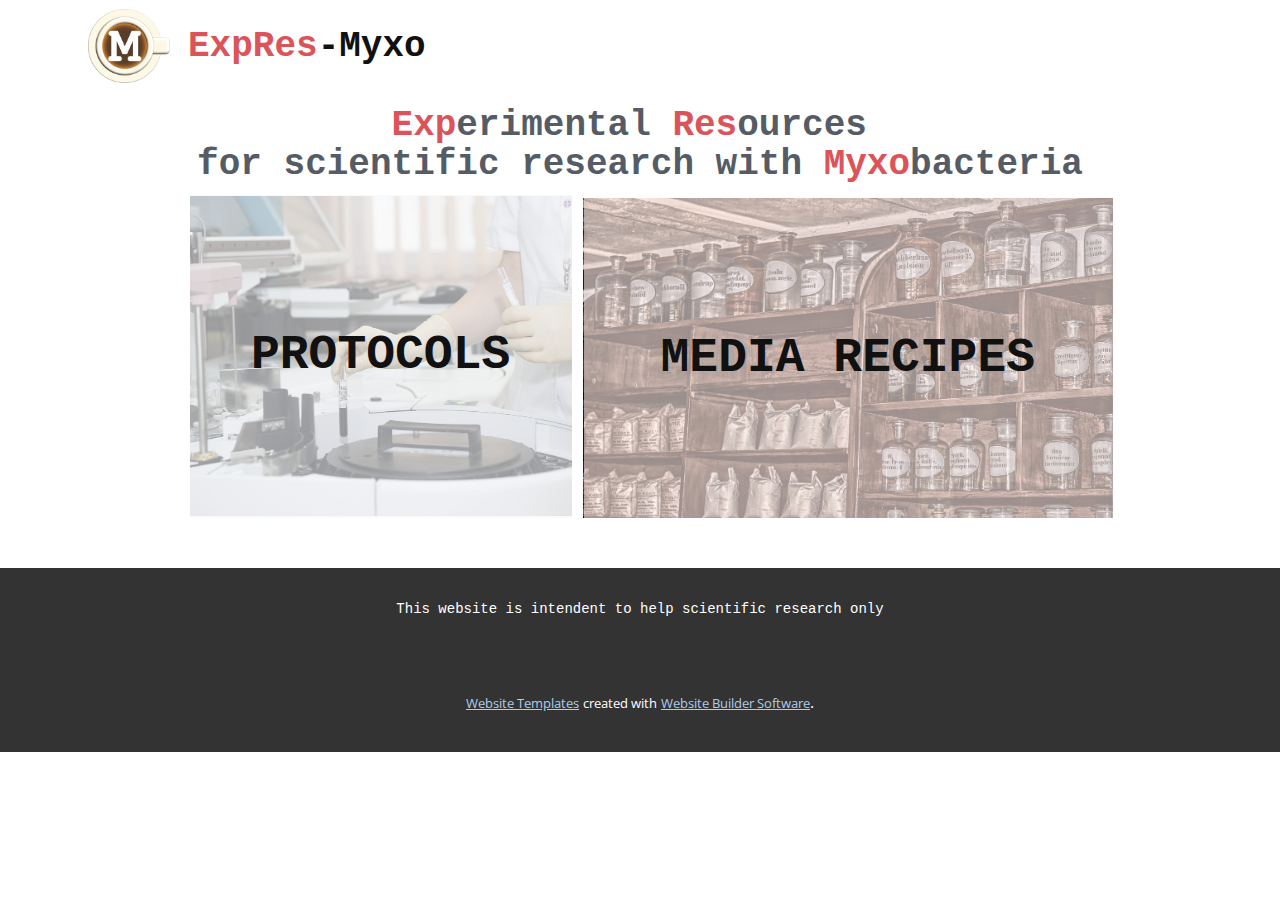
<file: index.html>
<!DOCTYPE html>
<html style="font-size: 16px;" lang="en"><head>
    <meta name="viewport" content="width=device-width, initial-scale=1.0">
    <meta charset="utf-8">
    <meta name="keywords" content="Experimental Resources&nbsp;for scientific resarch using Myxobacteria">
    <meta name="description" content="">
    <title>ExpRes-Myxo</title>
    <link rel="stylesheet" href="nicepage.css" media="screen">
<link rel="stylesheet" href="index.css" media="screen">
    <script class="u-script" type="text/javascript" src="jquery.js" defer=""></script>
    <script class="u-script" type="text/javascript" src="nicepage.js" defer=""></script>
    <meta name="generator" content="Nicepage 5.20.7, nicepage.com">
    <link id="u-theme-google-font" rel="stylesheet" href="https://fonts.googleapis.com/css?family=Roboto:100,100i,300,300i,400,400i,500,500i,700,700i,900,900i|Open+Sans:300,300i,400,400i,500,500i,600,600i,700,700i,800,800i">
    
    
    
    <script type="application/ld+json">{
		"@context": "http://schema.org",
		"@type": "Organization",
		"name": "",
		"logo": "images/ExpResMyxo.png"
}</script>
    <meta name="theme-color" content="#478ac9">
    <meta property="og:title" content="index">
    <meta property="og:type" content="website">
  <meta data-intl-tel-input-cdn-path="intlTelInput/"></head>
  <body data-path-to-root="./" data-include-products="false" class="u-body u-xl-mode" data-lang="en"><header class="u-clearfix u-header u-white u-header" id="sec-4fc1"><div class="u-clearfix u-sheet u-valign-middle u-sheet-1">
        <a href="/index.html" class="u-image u-logo u-image-1" data-image-width="959" data-image-height="860">
          <img src="images/ExpResMyxo.png" class="u-logo-image u-logo-image-1">
        </a>
        <p class="u-custom-font u-font-courier-new u-text u-text-default u-text-1">
          <span class="u-text-palette-2-base">ExpRes</span>-Myxo
        </p>
      </div></header>
    <section class="u-clearfix u-section-1" id="sec-6c89">
      <div class="u-clearfix u-sheet u-sheet-1">
        <h2 class="u-align-center u-custom-font u-font-courier-new u-text u-text-palette-5-dark-2 u-text-1">
          <span class="u-text-palette-2-base">Exp</span>erimental <span class="u-text-palette-2-base">Res</span>ources&nbsp;<br>for scientific research with <span class="u-text-palette-2-base">Myxo</span>bacteria
        </h2>
        <img class="u-image u-image-default u-image-1" src="images/487c9f222fcff22bc31f211dcff63ddc186c6d96ddd210343913af457a1705f3e0d4a1ee15e37bc3286f4d12b7b711856b79ece05dbc772929c9be_1280.jpg" alt="" data-image-width="1280" data-image-height="853">
        <a href="/Protocols.html" class="u-border-none u-btn u-button-style u-custom-color-2 u-custom-font u-font-courier-new u-hover-custom-color-4 u-text-body-color u-text-hover-palette-2-base u-btn-1">Protocols</a>
        <img class="u-image u-image-default u-image-2" src="images/1ec5c506309a88512418c4f719436d4829d897674e7f5f01755eeb6851a2804093ace9b1cf3ed8d22325e1f7d899667534d584083636f7c763b252_1280.jpg" alt="" data-image-width="1280" data-image-height="773">
        <a href="/Media.html" class="u-border-none u-btn u-button-style u-custom-color-1 u-custom-font u-font-courier-new u-hover-custom-color-3 u-text-body-color u-text-hover-palette-3-base u-btn-2">MEDIA RECIPES</a>
      </div>
    </section>
    
    
    
    <footer class="u-align-center u-clearfix u-footer u-grey-80 u-footer" id="sec-1a85"><div class="u-clearfix u-sheet u-valign-middle u-sheet-1">
        <p class="u-custom-font u-font-courier-new u-small-text u-text u-text-variant u-text-1">This website is intendent to help scientific research only</p>
      </div></footer>
    <section class="u-backlink u-clearfix u-grey-80">
      <a class="u-link" href="https://nicepage.com/website-templates" target="_blank">
        <span>Website Templates</span>
      </a>
      <p class="u-text">
        <span>created with</span>
      </p>
      <a class="u-link" href="" target="_blank">
        <span>Website Builder Software</span>
      </a>. 
    </section>
  
</body></html>
</file>
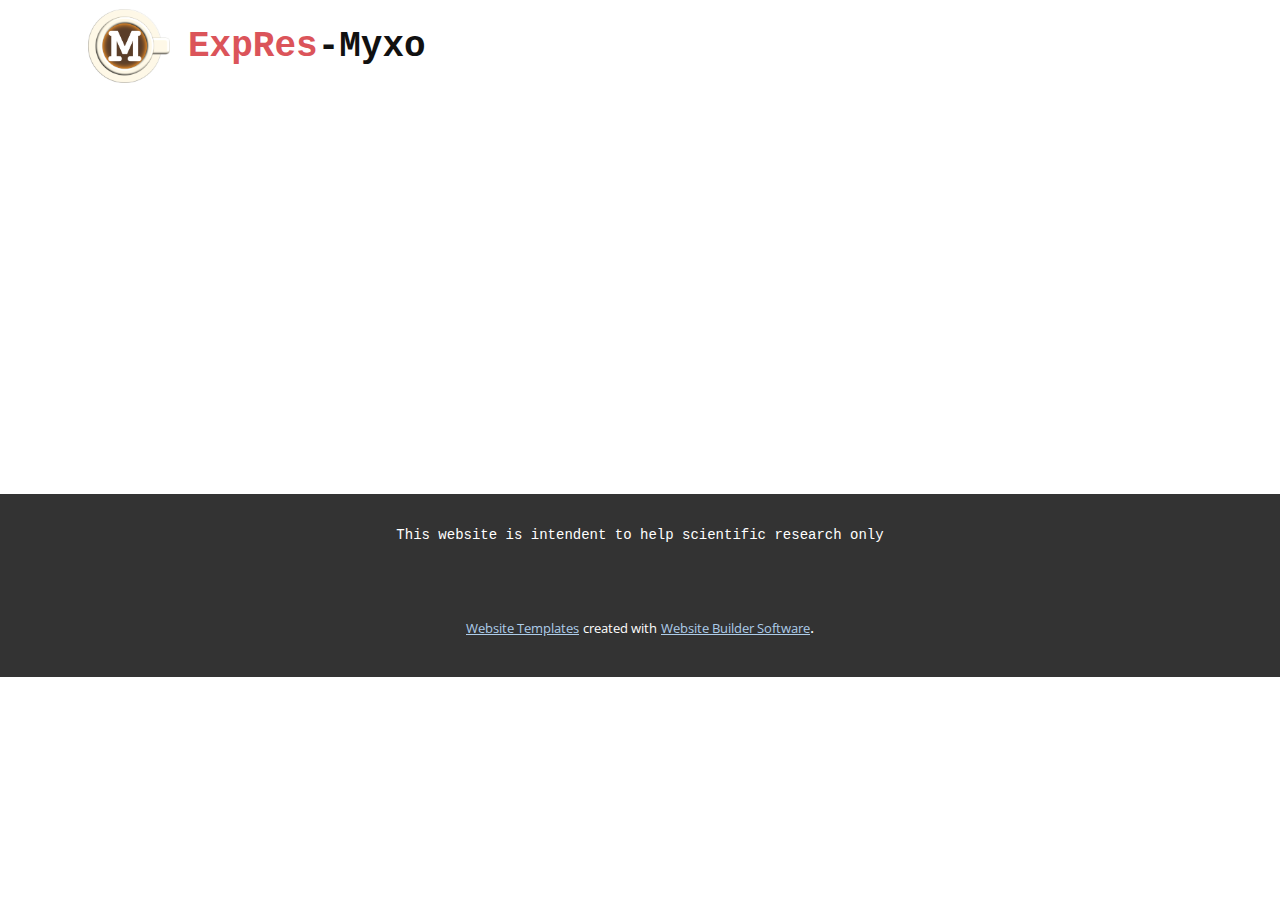
<file: About.html>
<!DOCTYPE html>
<html style="font-size: 16px;" lang="en"><head>
    <meta name="viewport" content="width=device-width, initial-scale=1.0">
    <meta charset="utf-8">
    <meta name="keywords" content="">
    <meta name="description" content="">
    <title>About</title>
    <link rel="stylesheet" href="nicepage.css" media="screen">
<link rel="stylesheet" href="About.css" media="screen">
    <script class="u-script" type="text/javascript" src="jquery.js" defer=""></script>
    <script class="u-script" type="text/javascript" src="nicepage.js" defer=""></script>
    <meta name="generator" content="Nicepage 5.20.7, nicepage.com">
    <link id="u-theme-google-font" rel="stylesheet" href="https://fonts.googleapis.com/css?family=Roboto:100,100i,300,300i,400,400i,500,500i,700,700i,900,900i|Open+Sans:300,300i,400,400i,500,500i,600,600i,700,700i,800,800i">
    
    
    
    <script type="application/ld+json">{
		"@context": "http://schema.org",
		"@type": "Organization",
		"name": "",
		"logo": "images/ExpResMyxo.png"
}</script>
    <meta name="theme-color" content="#478ac9">
    <meta property="og:title" content="About">
    <meta property="og:type" content="website">
  <meta data-intl-tel-input-cdn-path="intlTelInput/"></head>
  <body data-path-to-root="./" data-include-products="false" class="u-body u-xl-mode" data-lang="en"><header class="u-clearfix u-header u-white u-header" id="sec-4fc1"><div class="u-clearfix u-sheet u-valign-middle u-sheet-1">
        <a href="https://nicepage.com/c/tiles-html-templates" class="u-image u-logo u-image-1" data-image-width="959" data-image-height="860">
          <img src="images/ExpResMyxo.png" class="u-logo-image u-logo-image-1">
        </a>
        <p class="u-custom-font u-font-courier-new u-text u-text-default u-text-1">
          <span class="u-text-palette-2-base">ExpRes</span>-Myxo
        </p>
      </div></header>
    <section class="u-clearfix u-section-1" id="sec-75cc">
      <div class="u-clearfix u-sheet u-sheet-1"></div>
    </section>
    
    
    
    <footer class="u-align-center u-clearfix u-footer u-grey-80 u-footer" id="sec-1a85"><div class="u-clearfix u-sheet u-valign-middle u-sheet-1">
        <p class="u-custom-font u-font-courier-new u-small-text u-text u-text-variant u-text-1">This website is intendent to help scientific research only</p>
      </div></footer>
    <section class="u-backlink u-clearfix u-grey-80">
      <a class="u-link" href="https://nicepage.com/website-templates" target="_blank">
        <span>Website Templates</span>
      </a>
      <p class="u-text">
        <span>created with</span>
      </p>
      <a class="u-link" href="" target="_blank">
        <span>Website Builder Software</span>
      </a>. 
    </section>
  
</body></html>
</file>
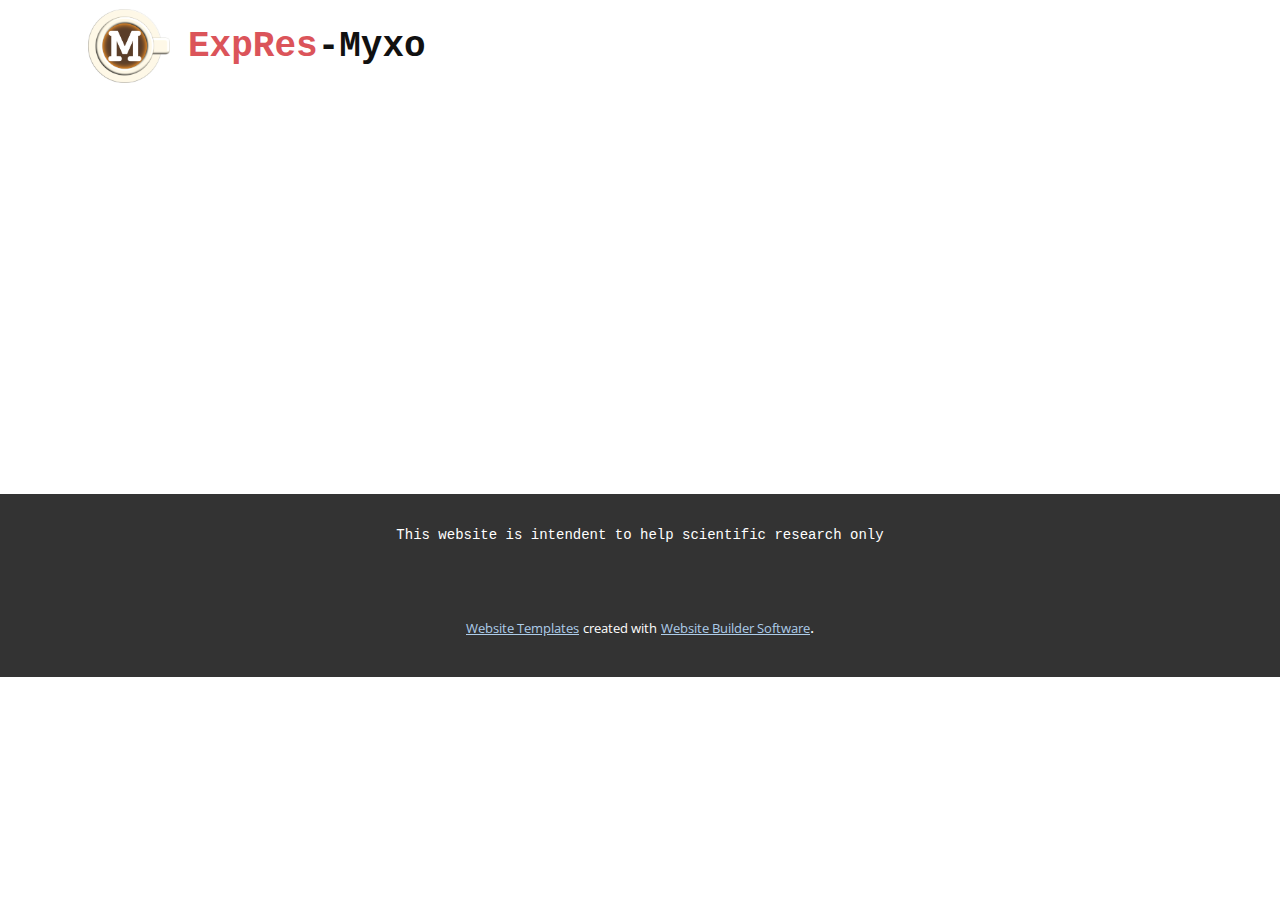
<file: Contact.html>
<!DOCTYPE html>
<html style="font-size: 16px;" lang="en"><head>
    <meta name="viewport" content="width=device-width, initial-scale=1.0">
    <meta charset="utf-8">
    <meta name="keywords" content="">
    <meta name="description" content="">
    <title>Contact</title>
    <link rel="stylesheet" href="nicepage.css" media="screen">
<link rel="stylesheet" href="Contact.css" media="screen">
    <script class="u-script" type="text/javascript" src="jquery.js" defer=""></script>
    <script class="u-script" type="text/javascript" src="nicepage.js" defer=""></script>
    <meta name="generator" content="Nicepage 5.20.7, nicepage.com">
    <link id="u-theme-google-font" rel="stylesheet" href="https://fonts.googleapis.com/css?family=Roboto:100,100i,300,300i,400,400i,500,500i,700,700i,900,900i|Open+Sans:300,300i,400,400i,500,500i,600,600i,700,700i,800,800i">
    
    
    
    <script type="application/ld+json">{
		"@context": "http://schema.org",
		"@type": "Organization",
		"name": "",
		"logo": "images/ExpResMyxo.png"
}</script>
    <meta name="theme-color" content="#478ac9">
    <meta property="og:title" content="Contact">
    <meta property="og:type" content="website">
  <meta data-intl-tel-input-cdn-path="intlTelInput/"></head>
  <body data-path-to-root="./" data-include-products="false" class="u-body u-xl-mode" data-lang="en"><header class="u-clearfix u-header u-white u-header" id="sec-4fc1"><div class="u-clearfix u-sheet u-valign-middle u-sheet-1">
        <a href="https://nicepage.com/c/tiles-html-templates" class="u-image u-logo u-image-1" data-image-width="959" data-image-height="860">
          <img src="images/ExpResMyxo.png" class="u-logo-image u-logo-image-1">
        </a>
        <p class="u-custom-font u-font-courier-new u-text u-text-default u-text-1">
          <span class="u-text-palette-2-base">ExpRes</span>-Myxo
        </p>
      </div></header>
    <section class="u-clearfix u-section-1" id="sec-2d65">
      <div class="u-clearfix u-sheet u-sheet-1"></div>
    </section>
    
    
    
    <footer class="u-align-center u-clearfix u-footer u-grey-80 u-footer" id="sec-1a85"><div class="u-clearfix u-sheet u-valign-middle u-sheet-1">
        <p class="u-custom-font u-font-courier-new u-small-text u-text u-text-variant u-text-1">This website is intendent to help scientific research only</p>
      </div></footer>
    <section class="u-backlink u-clearfix u-grey-80">
      <a class="u-link" href="https://nicepage.com/website-templates" target="_blank">
        <span>Website Templates</span>
      </a>
      <p class="u-text">
        <span>created with</span>
      </p>
      <a class="u-link" href="" target="_blank">
        <span>Website Builder Software</span>
      </a>. 
    </section>
  
</body></html>
</file>
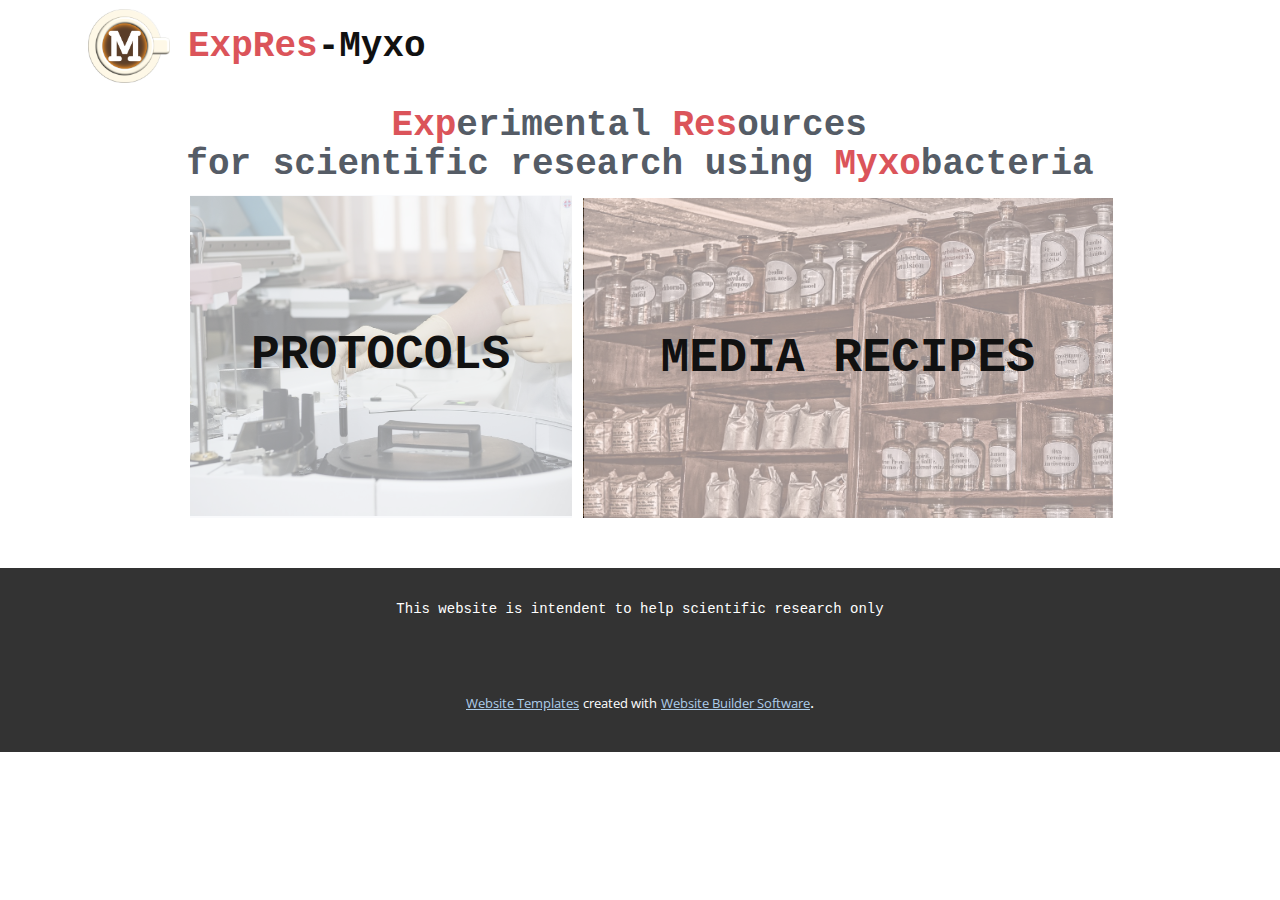
<file: Home.html>
<!DOCTYPE html>
<html style="font-size: 16px;" lang="en"><head>
    <meta name="viewport" content="width=device-width, initial-scale=1.0">
    <meta charset="utf-8">
    <meta name="keywords" content="Experimental Resources&nbsp;for scientific resarch using Myxobacteria">
    <meta name="description" content="">
    <title>ExpRes-Myxo</title>
    <link rel="stylesheet" href="nicepage.css" media="screen">
<link rel="stylesheet" href="Home.css" media="screen">
    <script class="u-script" type="text/javascript" src="jquery.js" defer=""></script>
    <script class="u-script" type="text/javascript" src="nicepage.js" defer=""></script>
    <meta name="generator" content="Nicepage 5.20.7, nicepage.com">
    <link id="u-theme-google-font" rel="stylesheet" href="https://fonts.googleapis.com/css?family=Roboto:100,100i,300,300i,400,400i,500,500i,700,700i,900,900i|Open+Sans:300,300i,400,400i,500,500i,600,600i,700,700i,800,800i">
    
    
    
    <script type="application/ld+json">{
		"@context": "http://schema.org",
		"@type": "Organization",
		"name": "",
		"logo": "images/ExpResMyxo.png"
}</script>
    <meta name="theme-color" content="#478ac9">
    <meta property="og:title" content="Home">
    <meta property="og:type" content="website">
  <meta data-intl-tel-input-cdn-path="intlTelInput/"></head>
  <body data-path-to-root="./" data-include-products="false" class="u-body u-xl-mode" data-lang="en"><header class="u-clearfix u-header u-white u-header" id="sec-4fc1"><div class="u-clearfix u-sheet u-valign-middle u-sheet-1">
        <a href="/Home.html" class="u-image u-logo u-image-1" data-image-width="959" data-image-height="860">
          <img src="images/ExpResMyxo.png" class="u-logo-image u-logo-image-1">
        </a>
        <p class="u-custom-font u-font-courier-new u-text u-text-default u-text-1">
          <span class="u-text-palette-2-base">ExpRes</span>-Myxo
        </p>
      </div></header>
    <section class="u-clearfix u-section-1" id="sec-6c89">
      <div class="u-clearfix u-sheet u-sheet-1">
        <h2 class="u-align-center u-custom-font u-font-courier-new u-text u-text-palette-5-dark-2 u-text-1">
          <span class="u-text-palette-2-base">Exp</span>erimental <span class="u-text-palette-2-base">Res</span>ources&nbsp;<br>for scientific research using <span class="u-text-palette-2-base">Myxo</span>bacteria
        </h2>
        <img class="u-image u-image-default u-image-1" src="images/487c9f222fcff22bc31f211dcff63ddc186c6d96ddd210343913af457a1705f3e0d4a1ee15e37bc3286f4d12b7b711856b79ece05dbc772929c9be_1280.jpg" alt="" data-image-width="1280" data-image-height="853">
        <a href="/Protocols.html" class="u-border-none u-btn u-button-style u-custom-color-2 u-custom-font u-font-courier-new u-hover-custom-color-4 u-text-body-color u-text-hover-palette-2-base u-btn-1">Protocols</a>
        <img class="u-image u-image-default u-image-2" src="images/1ec5c506309a88512418c4f719436d4829d897674e7f5f01755eeb6851a2804093ace9b1cf3ed8d22325e1f7d899667534d584083636f7c763b252_1280.jpg" alt="" data-image-width="1280" data-image-height="773">
        <a href="/Media.html" class="u-border-none u-btn u-button-style u-custom-color-1 u-custom-font u-font-courier-new u-hover-custom-color-3 u-text-body-color u-text-hover-palette-3-base u-btn-2">MEDIA RECIPES</a>
      </div>
    </section>
    
    
    
    <footer class="u-align-center u-clearfix u-footer u-grey-80 u-footer" id="sec-1a85"><div class="u-clearfix u-sheet u-valign-middle u-sheet-1">
        <p class="u-custom-font u-font-courier-new u-small-text u-text u-text-variant u-text-1">This website is intendent to help scientific research only</p>
      </div></footer>
    <section class="u-backlink u-clearfix u-grey-80">
      <a class="u-link" href="https://nicepage.com/website-templates" target="_blank">
        <span>Website Templates</span>
      </a>
      <p class="u-text">
        <span>created with</span>
      </p>
      <a class="u-link" href="" target="_blank">
        <span>Website Builder Software</span>
      </a>. 
    </section>
  
</body></html>
</file>
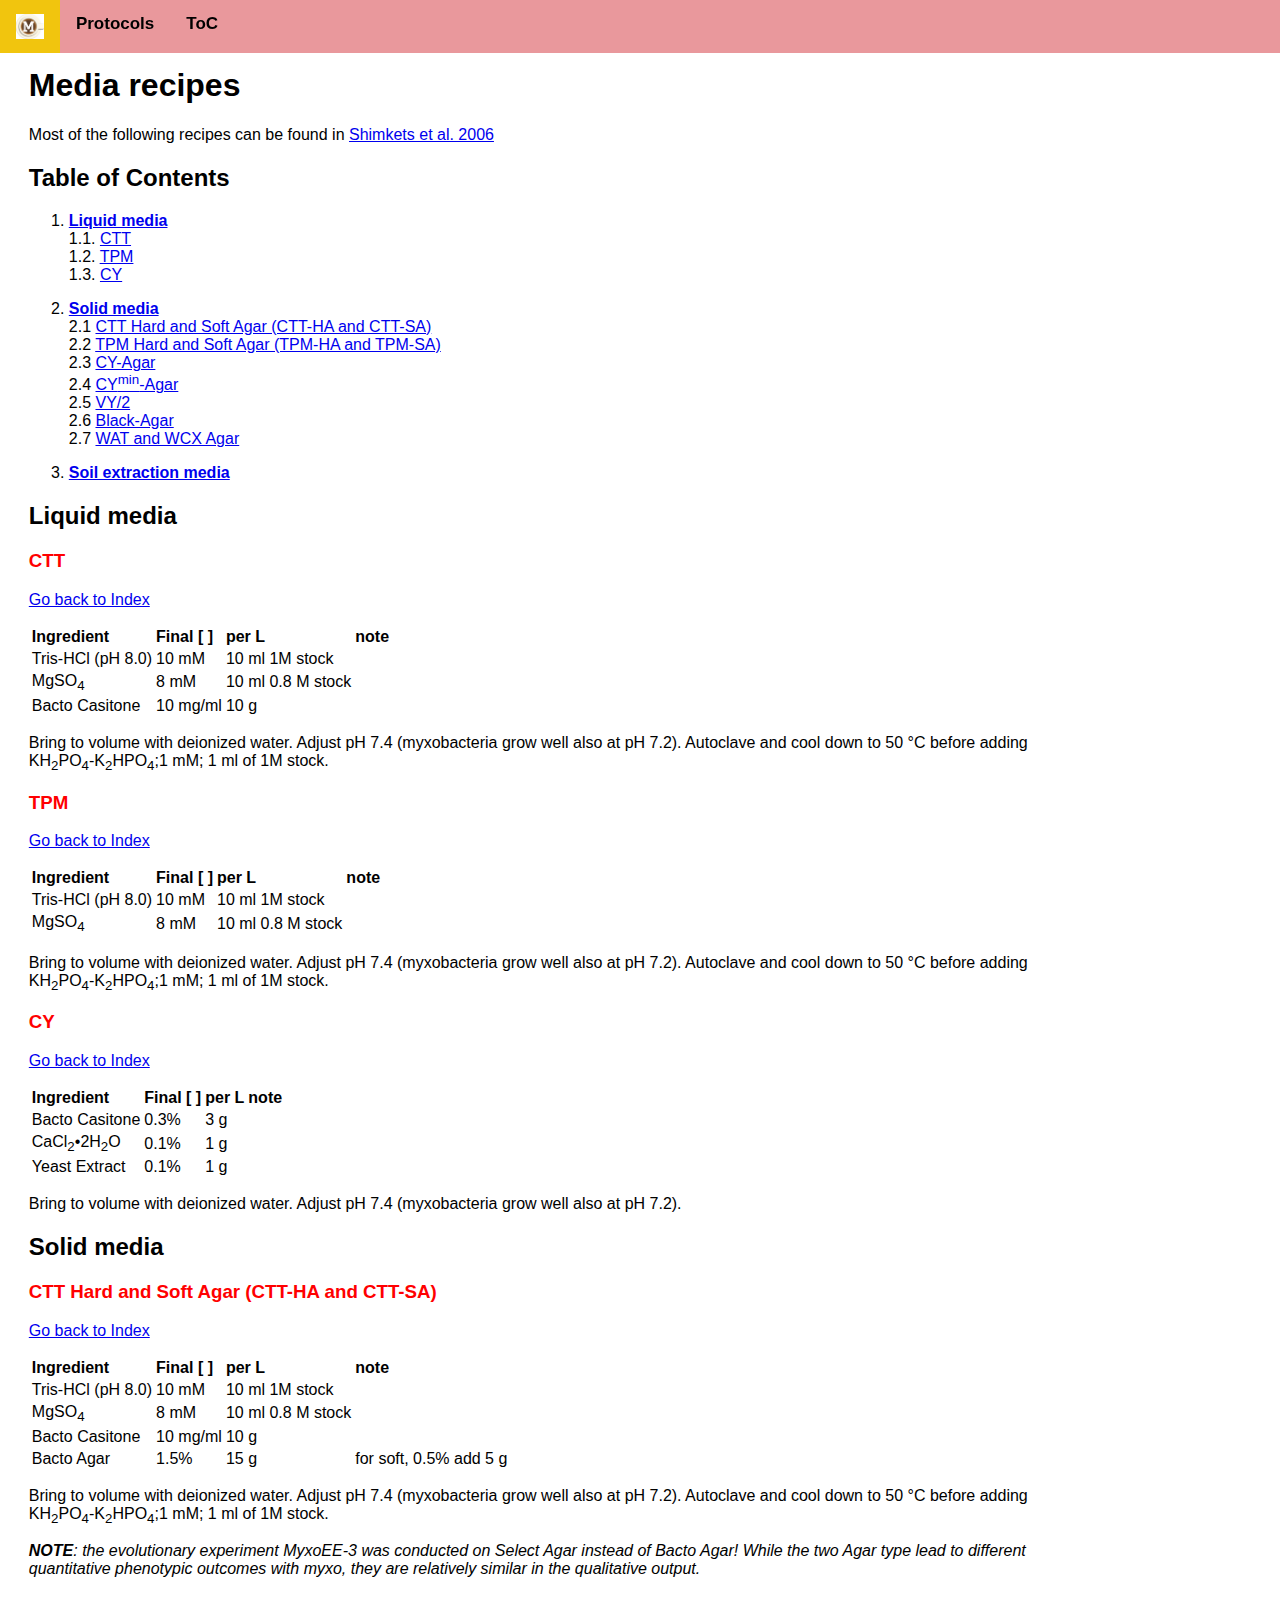
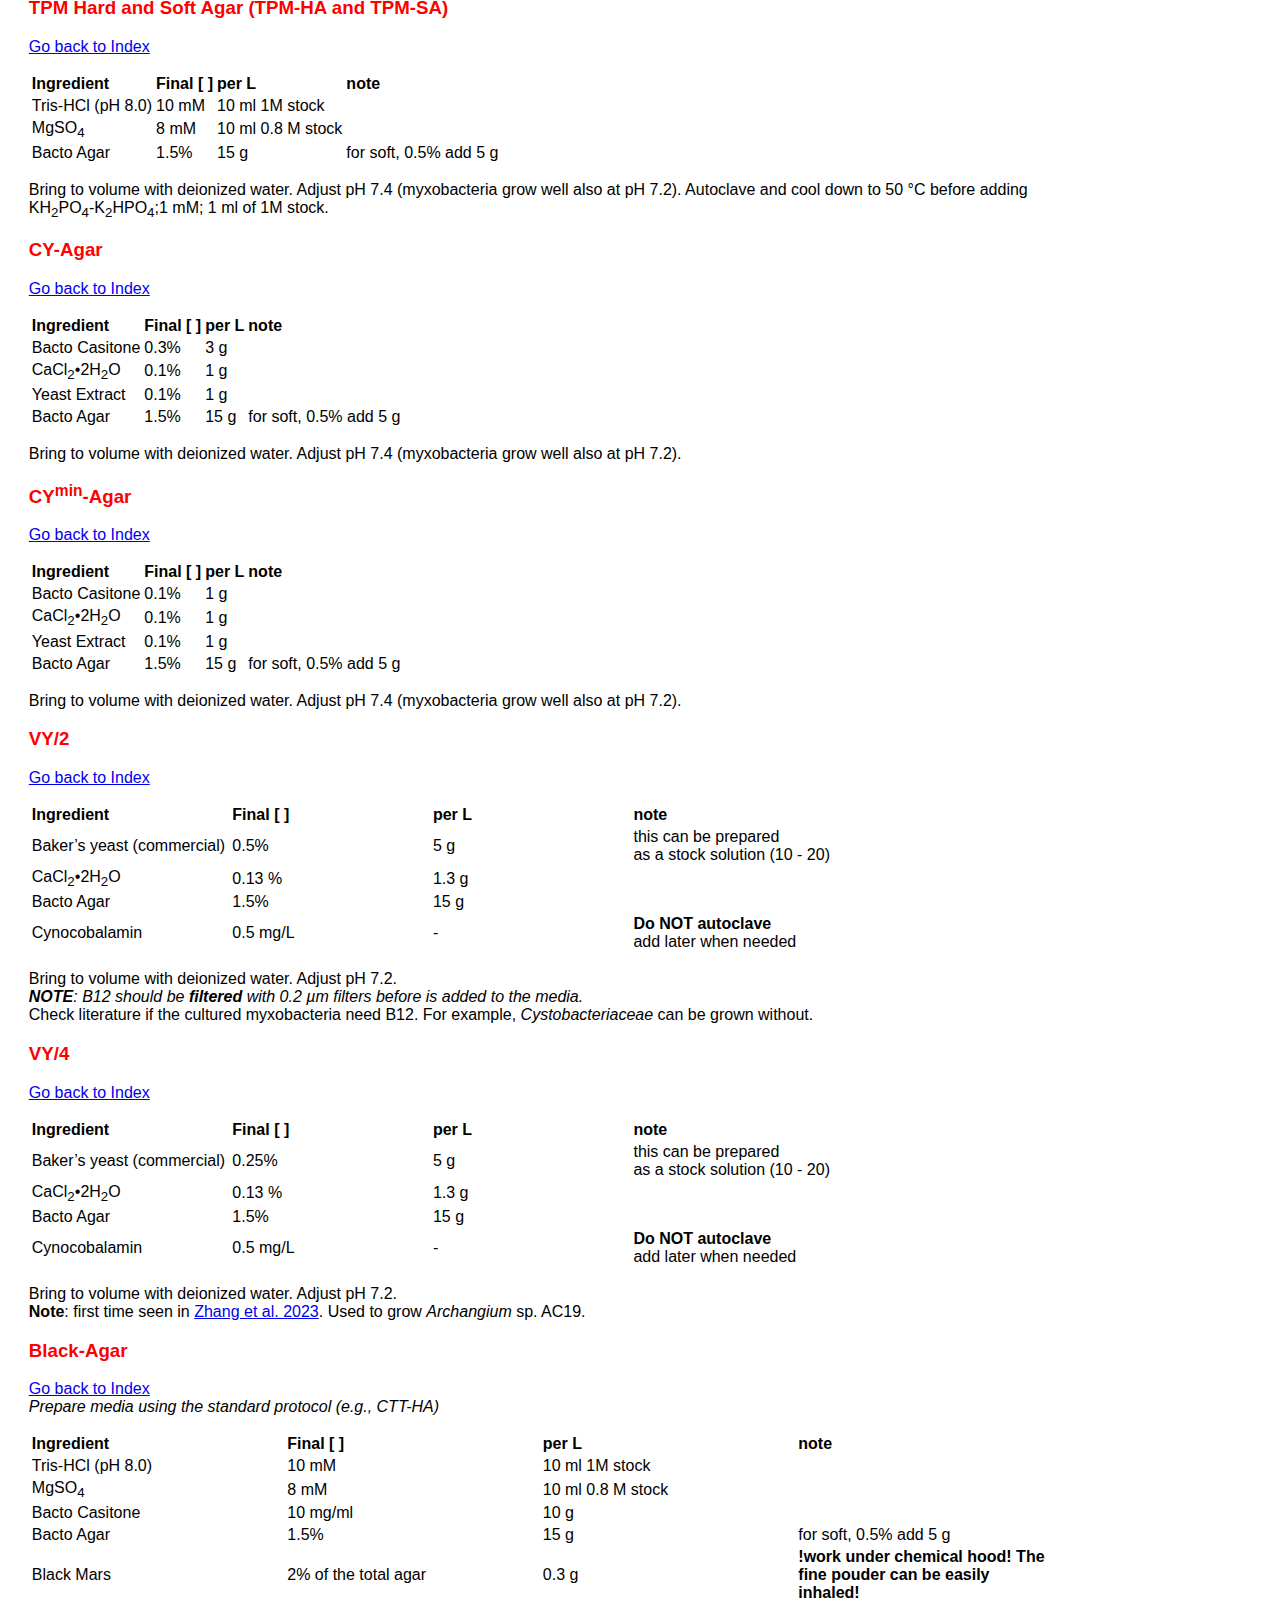
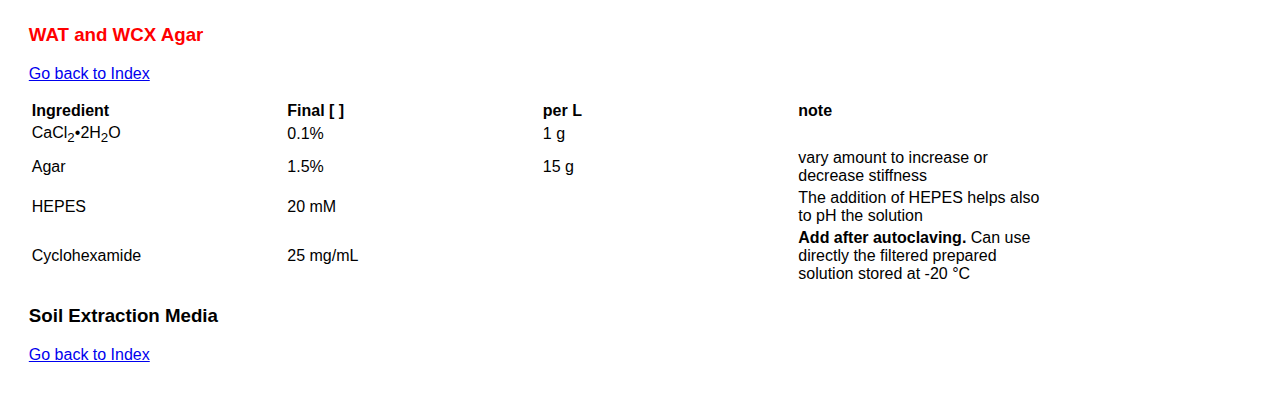
<file: Media.html>
<html>
 <head>  
    <style>
     body{margin:0;
         }
      
      div {
      margin:0;
      width: 80%;
font-family: Arial, serif;
    }

.navbar {
  overflow: hidden;
  background-color: #db545a99;
  position: fixed;
  top: 0;
  width: 100%;
}

.navbar a {
  float: left;
  display: block;
  color: #000000;
  text-align: center;
  padding: 14px 16px;
  text-decoration: none;
  font-size: 17px;
}

.navbar a:hover {
  background: #f1c50e;
  color: white;
}
    .center {
  margin: 1%;
      padding: 16px;
  margin-top: 30px;
  background: white;
  width: 80%;
    }
      </style>
    </head>
  <div class="navbar">
  <a class="active" href="/index.html"><img src="images/ExpResMyxo.png" alt="logo" height = 25></a>
  <a class="active" href="/Protocols.html"><b>Protocols</b></a>
    <a class="active" href="#table-of-contents"><b>ToC</b></a>   
</div>
    <div class="center">
    <body>
<h1 id="media-recipes"><strong>Media recipes</strong></h1>
<p>Most of the following recipes can be found in <a
href="https://doi.org/10.1007/0-387-30747-8_3">Shimkets et
al. 2006</a></p>
<h2 id="table-of-contents">Table of Contents</h2>
<ol type="1">
<li><p><a href="#liquid-media"><strong>Liquid media</strong></a><br />
1.1. <a href="#ctt">CTT</a><br />
1.2. <a href="#tpm">TPM</a><br />
1.3. <a href="#cy">CY</a></p></li>
<li><p><a href="#solid-media"><strong>Solid media</strong></a><br />
2.1 <a href="#ctt-hard-and-soft-agar-ctt-ha-and-ctt-sa">CTT Hard and
Soft Agar (CTT-HA and CTT-SA)</a><br />
2.2 <a href="#tpm-hard-and-soft-agar-tpm-ha-and-tpm-sa">TPM Hard and
Soft Agar (TPM-HA and TPM-SA)</a><br />
2.3 <a href="#cy-agar">CY-Agar</a><br />
2.4 <a href="#cymin-agar">CY<sup>min</sup>-Agar</a><br />
2.5 <a href="#vy2">VY/2</a><br />
2.6 <a href="#black-agar">Black-Agar</a><br />
2.7 <a href="#wat-and-wcx-agar">WAT and WCX Agar</a></p></li>
<li><p><a href="#soil-extractio-media"><strong>Soil extraction
media</strong></a></p></li>
</ol>
<h2 id="liquid-media"><strong>Liquid media</strong></h2>
<h3 id="ctt"><span style="color:red"><strong>CTT</strong></span></h3>
<p><a href="#media-recipes">Go back to Index</a></p>
<table>
<thead>
<tr class="header">
<th style="text-align: left;">Ingredient</th>
<th style="text-align: left;">Final [ ]</th>
<th style="text-align: left;">per L</th>
<th style="text-align: left;">note</th>
</tr>
</thead>
<tbody>
<tr class="odd">
<td style="text-align: left;">Tris-HCl (pH 8.0)</td>
<td style="text-align: left;">10 mM</td>
<td style="text-align: left;">10 ml 1M stock</td>
<td style="text-align: left;"></td>
</tr>
<tr class="even">
<td style="text-align: left;">MgSO<sub>4</sub></td>
<td style="text-align: left;">8 mM</td>
<td style="text-align: left;">10 ml 0.8 M stock</td>
<td style="text-align: left;"></td>
</tr>
<tr class="odd">
<td style="text-align: left;">Bacto Casitone</td>
<td style="text-align: left;">10 mg/ml</td>
<td style="text-align: left;">10 g</td>
<td style="text-align: left;"></td>
</tr>
</tbody>
</table>
<p>Bring to volume with deionized water. Adjust pH 7.4 (myxobacteria
grow well also at pH 7.2). Autoclave and cool down to 50 °C before
adding KH<sub>2</sub>PO<sub>4</sub>-K<sub>2</sub>HPO<sub>4</sub>;1 mM; 1
ml of 1M stock.</p>
<h3 id="tpm"><span style="color:red"><strong>TPM</strong></span></h3>
<p><a href="#media-recipes">Go back to Index</a></p>
<table>
<thead>
<tr class="header">
<th style="text-align: left;">Ingredient</th>
<th style="text-align: left;">Final [ ]</th>
<th style="text-align: left;">per L</th>
<th style="text-align: left;">note</th>
</tr>
</thead>
<tbody>
<tr class="odd">
<td style="text-align: left;">Tris-HCl (pH 8.0)</td>
<td style="text-align: left;">10 mM</td>
<td style="text-align: left;">10 ml 1M stock</td>
<td style="text-align: left;"></td>
</tr>
<tr class="even">
<td style="text-align: left;">MgSO<sub>4</sub></td>
<td style="text-align: left;">8 mM</td>
<td style="text-align: left;">10 ml 0.8 M stock</td>
<td style="text-align: left;"></td>
</tr>
</tbody>
</table>
<p>Bring to volume with deionized water. Adjust pH 7.4 (myxobacteria
grow well also at pH 7.2). Autoclave and cool down to 50 °C before
adding KH<sub>2</sub>PO<sub>4</sub>-K<sub>2</sub>HPO<sub>4</sub>;1 mM; 1
ml of 1M stock.</p>
<h3 id="cy"><span style="color:red"><strong>CY</strong></span></h3>
<p><a href="#media-recipes">Go back to Index</a></p>
<table>
<thead>
<tr class="header">
<th style="text-align: left;">Ingredient</th>
<th style="text-align: left;">Final [ ]</th>
<th style="text-align: left;">per L</th>
<th style="text-align: left;">note</th>
</tr>
</thead>
<tbody>
<tr class="odd">
<td style="text-align: left;">Bacto Casitone</td>
<td style="text-align: left;">0.3%</td>
<td style="text-align: left;">3 g</td>
<td style="text-align: left;"></td>
</tr>
<tr class="even">
<td style="text-align: left;">CaCl<sub>2</sub>•2H<sub>2</sub>O</td>
<td style="text-align: left;">0.1%</td>
<td style="text-align: left;">1 g</td>
<td style="text-align: left;"></td>
</tr>
<tr class="odd">
<td style="text-align: left;">Yeast Extract</td>
<td style="text-align: left;">0.1%</td>
<td style="text-align: left;">1 g</td>
<td style="text-align: left;"></td>
</tr>
</tbody>
</table>
<p>Bring to volume with deionized water. Adjust pH 7.4 (myxobacteria
grow well also at pH 7.2).</p>
<h2 id="solid-media"><strong>Solid media</strong></h2>
<h3 id="ctt-hard-and-soft-agar-ctt-ha-and-ctt-sa"><span
style="color:red"><strong>CTT Hard and Soft Agar (CTT-HA and
CTT-SA)</strong></span></h3>
<p><a href="#media-recipes">Go back to Index</a></p>
<table>
<thead>
<tr class="header">
<th style="text-align: left;">Ingredient</th>
<th style="text-align: left;">Final [ ]</th>
<th style="text-align: left;">per L</th>
<th style="text-align: left;">note</th>
</tr>
</thead>
<tbody>
<tr class="odd">
<td style="text-align: left;">Tris-HCl (pH 8.0)</td>
<td style="text-align: left;">10 mM</td>
<td style="text-align: left;">10 ml 1M stock</td>
<td style="text-align: left;"></td>
</tr>
<tr class="even">
<td style="text-align: left;">MgSO<sub>4</sub></td>
<td style="text-align: left;">8 mM</td>
<td style="text-align: left;">10 ml 0.8 M stock</td>
<td style="text-align: left;"></td>
</tr>
<tr class="odd">
<td style="text-align: left;">Bacto Casitone</td>
<td style="text-align: left;">10 mg/ml</td>
<td style="text-align: left;">10 g</td>
<td style="text-align: left;"></td>
</tr>
<tr class="even">
<td style="text-align: left;">Bacto Agar</td>
<td style="text-align: left;">1.5%</td>
<td style="text-align: left;">15 g</td>
<td style="text-align: left;">for soft, 0.5% add 5 g</td>
</tr>
</tbody>
</table>
<p>Bring to volume with deionized water. Adjust pH 7.4 (myxobacteria
grow well also at pH 7.2). Autoclave and cool down to 50 °C before
adding KH<sub>2</sub>PO<sub>4</sub>-K<sub>2</sub>HPO<sub>4</sub>;1 mM; 1
ml of 1M stock.</p>
<p><em><strong>NOTE</strong>: the evolutionary experiment MyxoEE-3 was
conducted on Select Agar instead of Bacto Agar! While the two Agar type
lead to different quantitative phenotypic outcomes with myxo, they are
relatively similar in the qualitative output.</em></p>
<h3 id="tpm-hard-and-soft-agar-tpm-ha-and-tpm-sa"><span
style="color:red"><strong>TPM Hard and Soft Agar (TPM-HA and
TPM-SA)</strong></span></h3>
<p><a href="#media-recipes">Go back to Index</a></p>
<table>
<thead>
<tr class="header">
<th style="text-align: left;">Ingredient</th>
<th style="text-align: left;">Final [ ]</th>
<th style="text-align: left;">per L</th>
<th style="text-align: left;">note</th>
</tr>
</thead>
<tbody>
<tr class="odd">
<td style="text-align: left;">Tris-HCl (pH 8.0)</td>
<td style="text-align: left;">10 mM</td>
<td style="text-align: left;">10 ml 1M stock</td>
<td style="text-align: left;"></td>
</tr>
<tr class="even">
<td style="text-align: left;">MgSO<sub>4</sub></td>
<td style="text-align: left;">8 mM</td>
<td style="text-align: left;">10 ml 0.8 M stock</td>
<td style="text-align: left;"></td>
</tr>
<tr class="odd">
<td style="text-align: left;">Bacto Agar</td>
<td style="text-align: left;">1.5%</td>
<td style="text-align: left;">15 g</td>
<td style="text-align: left;">for soft, 0.5% add 5 g</td>
</tr>
</tbody>
</table>
<p>Bring to volume with deionized water. Adjust pH 7.4 (myxobacteria
grow well also at pH 7.2). Autoclave and cool down to 50 °C before
adding KH<sub>2</sub>PO<sub>4</sub>-K<sub>2</sub>HPO<sub>4</sub>;1 mM; 1
ml of 1M stock.</p>
<h3 id="cy-agar"><span
style="color:red"><strong>CY-Agar</strong></span></h3>
<p><a href="#media-recipes">Go back to Index</a></p>
<table>
<thead>
<tr class="header">
<th style="text-align: left;">Ingredient</th>
<th style="text-align: left;">Final [ ]</th>
<th style="text-align: left;">per L</th>
<th style="text-align: left;">note</th>
</tr>
</thead>
<tbody>
<tr class="odd">
<td style="text-align: left;">Bacto Casitone</td>
<td style="text-align: left;">0.3%</td>
<td style="text-align: left;">3 g</td>
<td style="text-align: left;"></td>
</tr>
<tr class="even">
<td style="text-align: left;">CaCl<sub>2</sub>•2H<sub>2</sub>O</td>
<td style="text-align: left;">0.1%</td>
<td style="text-align: left;">1 g</td>
<td style="text-align: left;"></td>
</tr>
<tr class="odd">
<td style="text-align: left;">Yeast Extract</td>
<td style="text-align: left;">0.1%</td>
<td style="text-align: left;">1 g</td>
<td style="text-align: left;"></td>
</tr>
<tr class="even">
<td style="text-align: left;">Bacto Agar</td>
<td style="text-align: left;">1.5%</td>
<td style="text-align: left;">15 g</td>
<td style="text-align: left;">for soft, 0.5% add 5 g</td>
</tr>
</tbody>
</table>
<p>Bring to volume with deionized water. Adjust pH 7.4 (myxobacteria
grow well also at pH 7.2).</p>
<h3 id="cymin-agar"><span
style="color:red"><strong>CY<sup>min</sup>-Agar</strong></span></h3>
<p><a href="#media-recipes">Go back to Index</a></p>
<table>
<thead>
<tr class="header">
<th style="text-align: left;">Ingredient</th>
<th style="text-align: left;">Final [ ]</th>
<th style="text-align: left;">per L</th>
<th style="text-align: left;">note</th>
</tr>
</thead>
<tbody>
<tr class="odd">
<td style="text-align: left;">Bacto Casitone</td>
<td style="text-align: left;">0.1%</td>
<td style="text-align: left;">1 g</td>
<td style="text-align: left;"></td>
</tr>
<tr class="even">
<td style="text-align: left;">CaCl<sub>2</sub>•2H<sub>2</sub>O</td>
<td style="text-align: left;">0.1%</td>
<td style="text-align: left;">1 g</td>
<td style="text-align: left;"></td>
</tr>
<tr class="odd">
<td style="text-align: left;">Yeast Extract</td>
<td style="text-align: left;">0.1%</td>
<td style="text-align: left;">1 g</td>
<td style="text-align: left;"></td>
</tr>
<tr class="even">
<td style="text-align: left;">Bacto Agar</td>
<td style="text-align: left;">1.5%</td>
<td style="text-align: left;">15 g</td>
<td style="text-align: left;">for soft, 0.5% add 5 g</td>
</tr>
</tbody>
</table>
<p>Bring to volume with deionized water. Adjust pH 7.4 (myxobacteria
grow well also at pH 7.2).</p>
<h3 id="vy2"><span style="color:red"><strong>VY/2</strong></span></h3>
<p><a href="#media-recipes">Go back to Index</a></p>
<table>
<colgroup>
<col style="width: 25%" />
<col style="width: 25%" />
<col style="width: 25%" />
<col style="width: 25%" />
</colgroup>
<thead>
<tr class="header">
<th style="text-align: left;">Ingredient</th>
<th style="text-align: left;">Final [ ]</th>
<th style="text-align: left;">per L</th>
<th style="text-align: left;">note</th>
</tr>
</thead>
<tbody>
<tr class="odd">
<td style="text-align: left;">Baker’s yeast (commercial)</td>
<td style="text-align: left;">0.5%</td>
<td style="text-align: left;">5 g</td>
<td style="text-align: left;">this can be prepared </br> as a stock
solution (10 - 20)</td>
</tr>
<tr class="even">
<td style="text-align: left;">CaCl<sub>2</sub>•2H<sub>2</sub>O</td>
<td style="text-align: left;">0.13 %</td>
<td style="text-align: left;">1.3 g</td>
<td style="text-align: left;"></td>
</tr>
<tr class="odd">
<td style="text-align: left;">Bacto Agar</td>
<td style="text-align: left;">1.5%</td>
<td style="text-align: left;">15 g</td>
<td style="text-align: left;"></td>
</tr>
<tr class="even">
<td style="text-align: left;">Cynocobalamin</td>
<td style="text-align: left;">0.5 mg/L</td>
<td style="text-align: left;">-</td>
<td style="text-align: left;"><strong>Do NOT autoclave</strong> </br>
add later when needed</td>
</tr>
</tbody>
</table>
<p>Bring to volume with deionized water. Adjust pH 7.2.<br />
<em><strong>NOTE</strong>: B12 should be <strong>filtered</strong> with
0.2 µm filters before is added to the media.</em><br />
Check literature if the cultured myxobacteria need B12. For example,
<em>Cystobacteriaceae</em> can be grown without.</p>
<h3 id="vy4"><span style="color:red"><strong>VY/4</strong></span></h3>
<p><a href="#media-recipes">Go back to Index</a></p>
<table>
<colgroup>
<col style="width: 25%" />
<col style="width: 25%" />
<col style="width: 25%" />
<col style="width: 25%" />
</colgroup>
<thead>
<tr class="header">
<th style="text-align: left;">Ingredient</th>
<th style="text-align: left;">Final [ ]</th>
<th style="text-align: left;">per L</th>
<th style="text-align: left;">note</th>
</tr>
</thead>
<tbody>
<tr class="odd">
<td style="text-align: left;">Baker’s yeast (commercial)</td>
<td style="text-align: left;">0.25%</td>
<td style="text-align: left;">5 g</td>
<td style="text-align: left;">this can be prepared </br> as a stock
solution (10 - 20)</td>
</tr>
<tr class="even">
<td style="text-align: left;">CaCl<sub>2</sub>•2H<sub>2</sub>O</td>
<td style="text-align: left;">0.13 %</td>
<td style="text-align: left;">1.3 g</td>
<td style="text-align: left;"></td>
</tr>
<tr class="odd">
<td style="text-align: left;">Bacto Agar</td>
<td style="text-align: left;">1.5%</td>
<td style="text-align: left;">15 g</td>
<td style="text-align: left;"></td>
</tr>
<tr class="even">
<td style="text-align: left;">Cynocobalamin</td>
<td style="text-align: left;">0.5 mg/L</td>
<td style="text-align: left;">-</td>
<td style="text-align: left;"><strong>Do NOT autoclave</strong> </br>
add later when needed</td>
</tr>
</tbody>
</table>
<p>Bring to volume with deionized water. Adjust pH 7.2.<br />
<strong>Note</strong>: first time seen in <a
href="https://www.nature.com/articles/s41396-023-01423-y">Zhang et
al. 2023</a>. Used to grow <em>Archangium</em> sp. AC19.</p>
<h3 id="black-agar"><span
style="color:red"><strong>Black-Agar</strong></span></h3>
<p><a href="#media-recipes">Go back to Index</a><br />
<em>Prepare media using the standard protocol (e.g., CTT-HA)</em></p>
<table>
<colgroup>
<col style="width: 25%" />
<col style="width: 25%" />
<col style="width: 25%" />
<col style="width: 25%" />
</colgroup>
<thead>
<tr class="header">
<th style="text-align: left;">Ingredient</th>
<th style="text-align: left;">Final [ ]</th>
<th style="text-align: left;">per L</th>
<th style="text-align: left;">note</th>
</tr>
</thead>
<tbody>
<tr class="odd">
<td style="text-align: left;">Tris-HCl (pH 8.0)</td>
<td style="text-align: left;">10 mM</td>
<td style="text-align: left;">10 ml 1M stock</td>
<td style="text-align: left;"></td>
</tr>
<tr class="even">
<td style="text-align: left;">MgSO<sub>4</sub></td>
<td style="text-align: left;">8 mM</td>
<td style="text-align: left;">10 ml 0.8 M stock</td>
<td style="text-align: left;"></td>
</tr>
<tr class="odd">
<td style="text-align: left;">Bacto Casitone</td>
<td style="text-align: left;">10 mg/ml</td>
<td style="text-align: left;">10 g</td>
<td style="text-align: left;"></td>
</tr>
<tr class="even">
<td style="text-align: left;">Bacto Agar</td>
<td style="text-align: left;">1.5%</td>
<td style="text-align: left;">15 g</td>
<td style="text-align: left;">for soft, 0.5% add 5 g</td>
</tr>
<tr class="odd">
<td style="text-align: left;">Black Mars</td>
<td style="text-align: left;">2% of the total agar</td>
<td style="text-align: left;">0.3 g</td>
<td style="text-align: left;"><strong>!work under chemical hood! The
fine pouder can be easily inhaled!</strong></td>
</tr>
</tbody>
</table>
<h3 id="wat-and-wcx-agar"><span style="color:red"><strong>WAT and WCX
Agar</strong></span></h3>
<p><a href="#media-recipes">Go back to Index</a></p>
<table>
<colgroup>
<col style="width: 25%" />
<col style="width: 25%" />
<col style="width: 25%" />
<col style="width: 25%" />
</colgroup>
<thead>
<tr class="header">
<th style="text-align: left;">Ingredient</th>
<th style="text-align: left;">Final [ ]</th>
<th style="text-align: left;">per L</th>
<th style="text-align: left;">note</th>
</tr>
</thead>
<tbody>
<tr class="odd">
<td style="text-align: left;">CaCl<sub>2</sub>•2H<sub>2</sub>O</td>
<td style="text-align: left;">0.1%</td>
<td style="text-align: left;">1 g</td>
<td style="text-align: left;"></td>
</tr>
<tr class="even">
<td style="text-align: left;">Agar</td>
<td style="text-align: left;">1.5%</td>
<td style="text-align: left;">15 g</td>
<td style="text-align: left;">vary amount to increase or decrease
stiffness</td>
</tr>
<tr class="odd">
<td style="text-align: left;">HEPES</td>
<td style="text-align: left;">20 mM</td>
<td style="text-align: left;"></td>
<td style="text-align: left;">The addition of HEPES helps also to pH the
solution</td>
</tr>
<tr class="even">
<td style="text-align: left;">Cyclohexamide</td>
<td style="text-align: left;">25 mg/mL</td>
<td style="text-align: left;"></td>
<td style="text-align: left;"><strong>Add after autoclaving.</strong>
Can use directly the filtered prepared solution stored at -20 °C</td>
</tr>
</tbody>
</table>
<h3 id="soil-extraction-media"><strong>Soil Extraction
Media</strong></h3>
<p><a href="#media-recipes">Go back to Index</a></p>


</body>
    </div>
  </html>
</file>
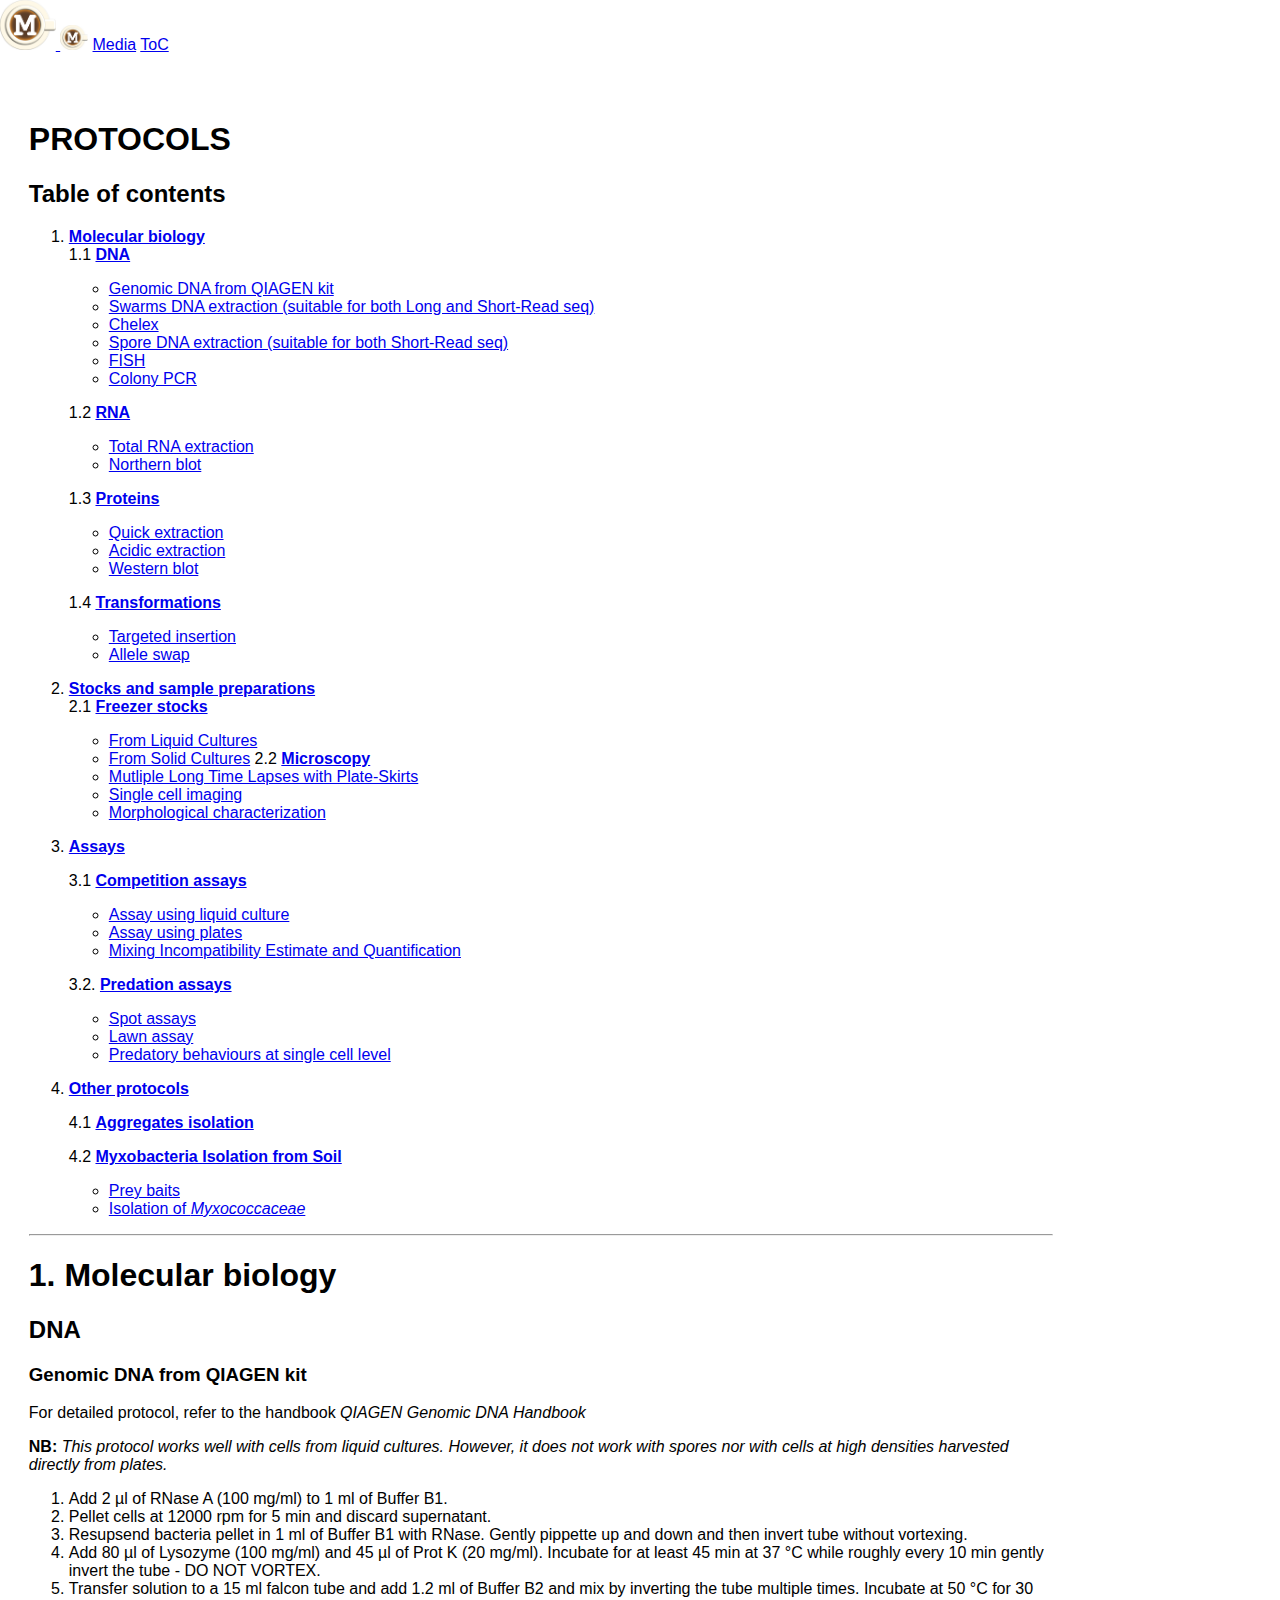
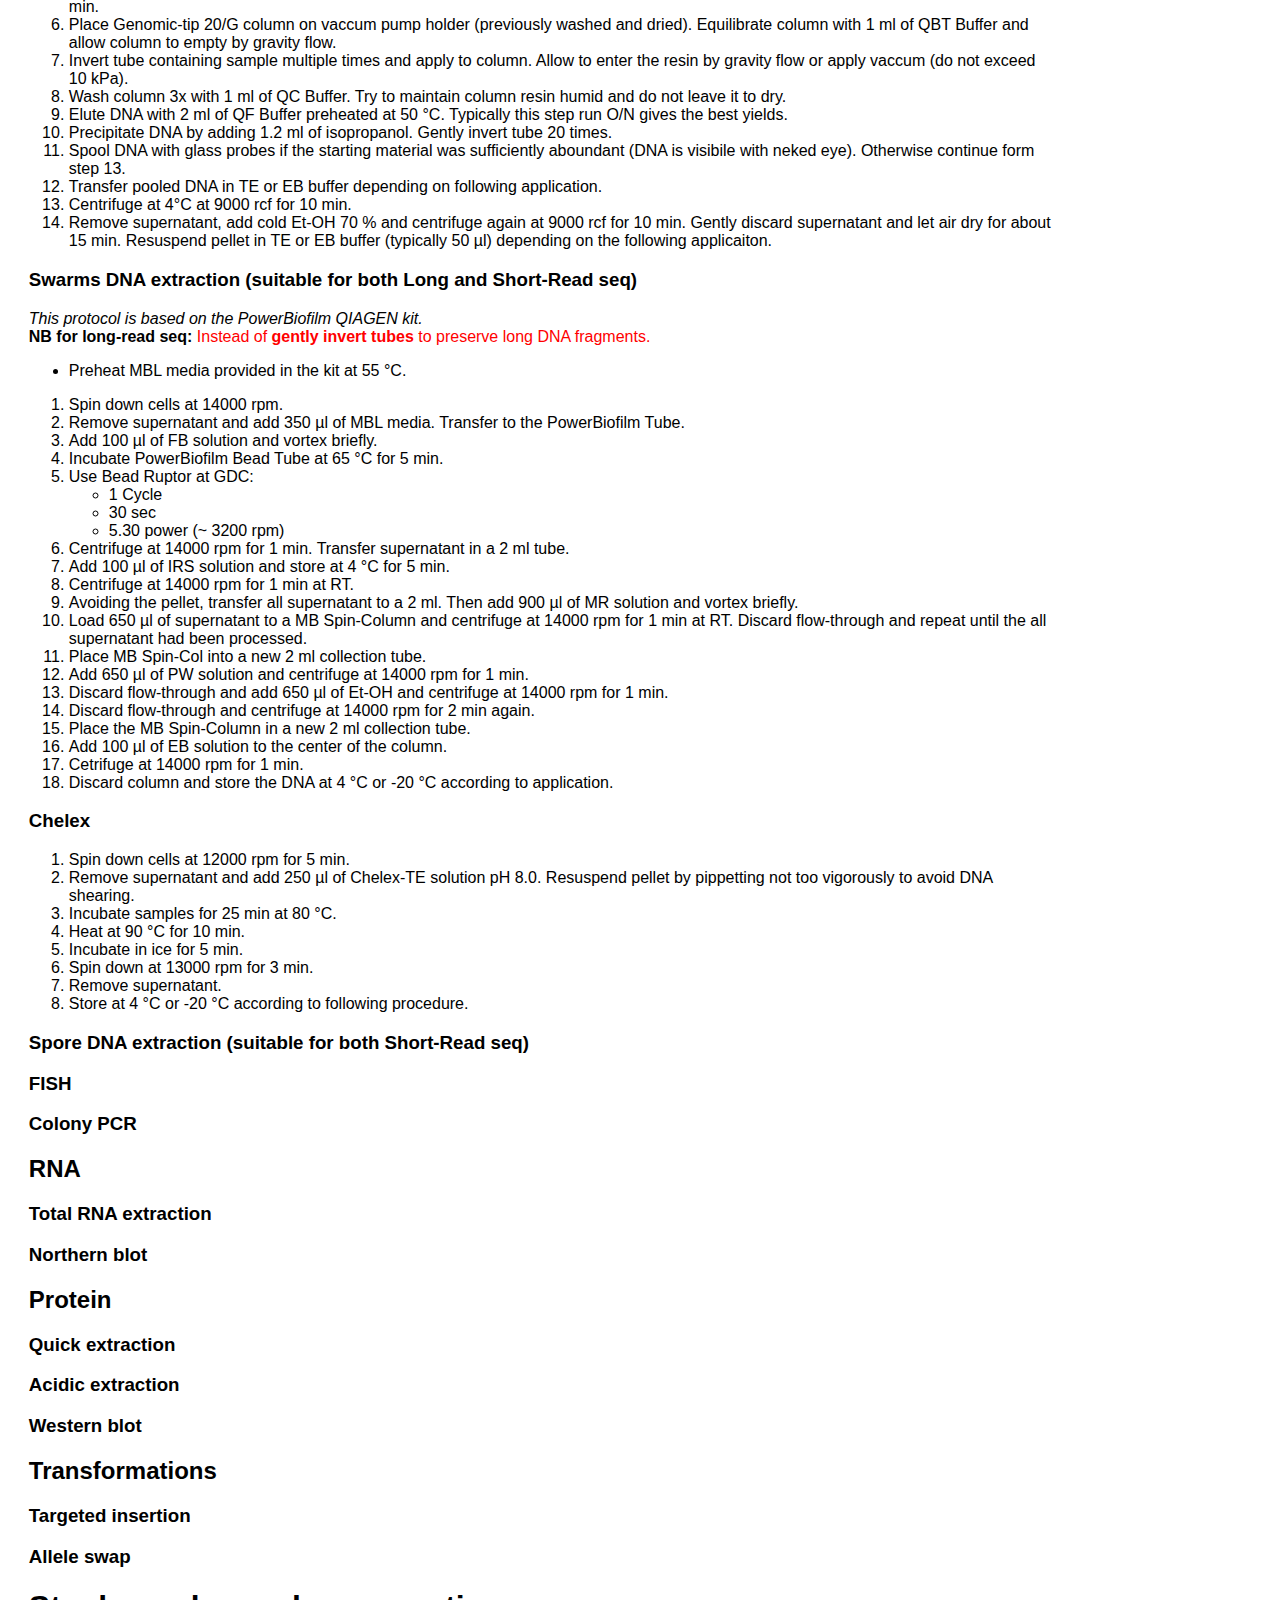
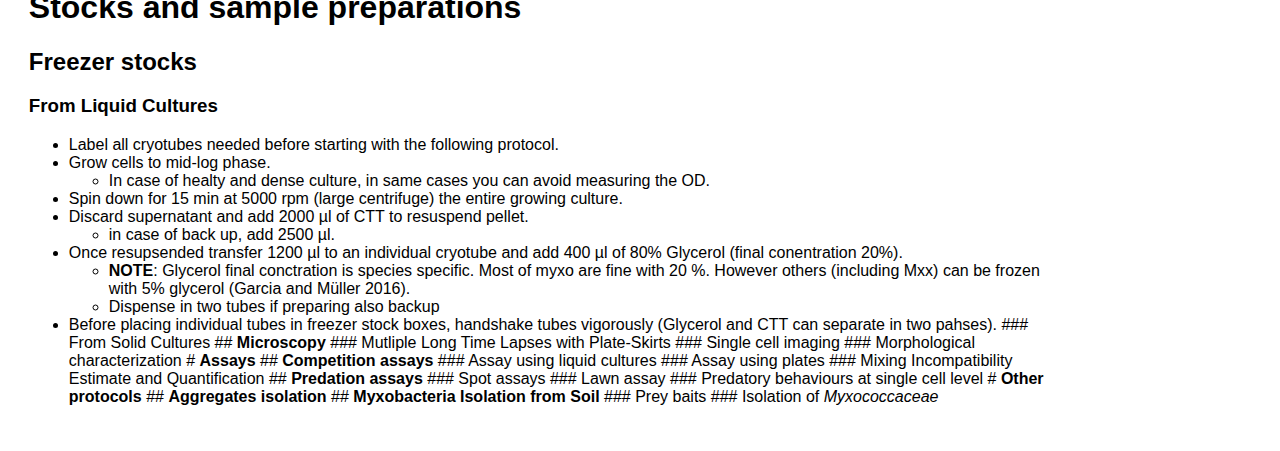
<file: Protocols.html>
<html>
  <head>  
    <style>
     body{margin:0;
         }
      
      div {
      margin:0;
      width: 80%;
font-family: Arial, serif;
    }

.navigation-bar {
    width: 100%;  /* i'm assuming full width */
    height: 50px; /* change it to desired width */
    background-color: black; /* change to desired color */
}
.logo {
    display: inline-block;
    vertical-align: top;
    width: 50px;
    height: 50px;
    margin-right: 20px;
    margin-top: 15px;    /* if you want it vertically middle of the navbar. */
}
.navigation-bar > a {
    display: inline-block;
    vertical-align: top;
    margin-right: 20px;
    height: 80px;        /* if you want it to take the full height of the bar */
    line-height: 80px;    /* if you want it vertically middle of the navbar */
}
    .center {
  margin: 1%;
      padding: 16px;
  margin-top: 30px;
  background: white;
  width: 80%;
    }
      </style>
    </head>
  <div class="navbar">
      
    <a class="logo-image" href="/index.html">
            <img src="images/ExpResMyxo.png" class="img-fluid" height = 50>
    
</a>
<a class="active" href="/index.html"><img src="images/ExpResMyxo.png" alt="logo" height = 25></a>
    <a class="active" href="/Media.html">Media</a>
    <a class="active" href="#table-of-contents">ToC</a>   
</div>
  
    <div class="center">
    <body>
<h1 id="protocols"><strong>PROTOCOLS</strong></h1>
<h2 id="table-of-contents"><strong>Table of contents</strong></h2>
<ol type="1">
<li><p><a href="#molecular-biology-1"><strong>Molecular
biology</strong></a><br />
1.1 <a href="#dna-1"><strong>DNA</strong></a></p>
<ul>
<li><a href="#genomic-dna-from-qiagen-kit-1">Genomic DNA from QIAGEN
kit</a><br />
</li>
<li><a
href="#swarms-dna-extraction-suitable-for-both-long-and-short-read-seq-1">Swarms
DNA extraction (suitable for both Long and Short-Read seq)</a><br />
</li>
<li><a href="#chelex-1">Chelex</a><br />
</li>
<li><a
href="#spore-dna-extraction-suitable-for-both-short-read-seq-1">Spore
DNA extraction (suitable for both Short-Read seq)</a></li>
<li><a href="#fish-1">FISH</a><br />
</li>
<li><a href="#colony-pcr-1">Colony PCR</a></li>
</ul>
<p>1.2 <a href="#rna-1"><strong>RNA</strong></a></p>
<ul>
<li><a href="#total-rna-extraction-1">Total RNA extraction</a></li>
<li><a href="#northern-blot-1">Northern blot</a></li>
</ul>
<p>1.3 <a href="#proteins-1"><strong>Proteins</strong></a></p>
<ul>
<li><a href="#quick-extraction-1">Quick extraction</a></li>
<li><a href="#acidic-extraction-1">Acidic extraction</a></li>
<li><a href="#western-blot-1">Western blot</a></li>
</ul>
<p>1.4 <a
href="#transformations-1"><strong>Transformations</strong></a></p>
<ul>
<li><a href="#targeted-insertion-1">Targeted insertion</a></li>
<li><a href="#allele-swap-1">Allele swap</a></li>
</ul></li>
<li><p><a href="#stocks-and-sample-preparations-1"><strong>Stocks and
sample preparations</strong></a><br />
2.1 <a href="#freezer-stocks-1"><strong>Freezer stocks</strong></a></p>
<ul>
<li><a href="#from-liquid-cultures-1">From Liquid Cultures</a><br />
</li>
<li><a href="#from-solid-cultures-1">From Solid Cultures</a> 2.2 <a
href="#microscopy-1"><strong>Microscopy</strong></a></li>
<li><a href="#mutliple-long-time-lapses-with-plate-skirts-1">Mutliple
Long Time Lapses with Plate-Skirts</a></li>
<li><a href="#single-cell-imaging-1">Single cell imaging</a></li>
<li><a href="#morphological-characterization-1">Morphological
characterization</a></li>
</ul></li>
<li><p><a href="#assays-1"><strong>Assays</strong></a></p>
<p>3.1 <a href="#competition-assays-1"><strong>Competition
assays</strong></a></p>
<ul>
<li><a href="#assay-using-liquid-cultures-1">Assay using liquid
culture</a><br />
</li>
<li><a href="#assay-using-plates-1">Assay using plates</a><br />
</li>
<li><a href="#myxobacteria-isolation-from-soil-1">Mixing Incompatibility
Estimate and Quantification</a></li>
</ul>
<p>3.2. <a href="#predation-assays-1"><strong>Predation
assays</strong></a></p>
<ul>
<li><a href="#spot-assays-1">Spot assays</a></li>
<li><a href="#lawn-assay-1">Lawn assay</a></li>
<li><a href="#predatory-behaviours-at-single-cell-level-1">Predatory
behaviours at single cell level</a></li>
</ul></li>
<li><p><a href="#other-protocols-1"><strong>Other
protocols</strong></a></p>
<p>4.1 <a href="#aggregates-isolation-1"><strong>Aggregates
isolation</strong></a></p>
<p>4.2 <a
href="#myxobacteria-isolation-from-soil-1"><strong>Myxobacteria
Isolation from Soil</strong></a></p>
<ul>
<li><a href="#prey-baits-1">Prey baits</a></li>
<li><a href="#isolation-of-myxococcaceae-1">Isolation of
<em>Myxococcaceae</em></a></li>
</ul></li>
</ol>
<hr />
<h1 id="molecular-biology"><strong>1. Molecular biology</strong></h1>
<h2 id="dna"><strong>DNA</strong></h2>
<h3 id="genomic-dna-from-qiagen-kit"><strong>Genomic DNA from QIAGEN
kit</strong></h3>
<p>For detailed protocol, refer to the handbook <em>QIAGEN Genomic DNA
Handbook</em></p>
<p><strong>NB:</strong> <em>This protocol works well with cells from
liquid cultures. However, it does not work with spores nor with cells at
high densities harvested directly from plates.</em></p>
<ol type="1">
<li>Add 2 µl of RNase A (100 mg/ml) to 1 ml of Buffer B1.</li>
<li>Pellet cells at 12000 rpm for 5 min and discard supernatant.</li>
<li>Resupsend bacteria pellet in 1 ml of Buffer B1 with RNase. Gently
pippette up and down and then invert tube without vortexing.</li>
<li>Add 80 µl of Lysozyme (100 mg/ml) and 45 µl of Prot K (20 mg/ml).
Incubate for at least 45 min at 37 °C while roughly every 10 min gently
invert the tube - DO NOT VORTEX.</li>
<li>Transfer solution to a 15 ml falcon tube and add 1.2 ml of Buffer B2
and mix by inverting the tube multiple times. Incubate at 50 °C for 30
min.</li>
<li>Place Genomic-tip 20/G column on vaccum pump holder (previously
washed and dried). Equilibrate column with 1 ml of QBT Buffer and allow
column to empty by gravity flow.</li>
<li>Invert tube containing sample multiple times and apply to column.
Allow to enter the resin by gravity flow or apply vaccum (do not exceed
10 kPa).</li>
<li>Wash column 3x with 1 ml of QC Buffer. Try to maintain column resin
humid and do not leave it to dry.</li>
<li>Elute DNA with 2 ml of QF Buffer preheated at 50 °C. Typically this
step run O/N gives the best yields.</li>
<li>Precipitate DNA by adding 1.2 ml of isopropanol. Gently invert tube
20 times.</li>
<li>Spool DNA with glass probes if the starting material was
sufficiently aboundant (DNA is visibile with neked eye). Otherwise
continue form step 13.</li>
<li>Transfer pooled DNA in TE or EB buffer depending on following
application.</li>
<li>Centrifuge at 4°C at 9000 rcf for 10 min.</li>
<li>Remove supernatant, add cold Et-OH 70 % and centrifuge again at 9000
rcf for 10 min. Gently discard supernatant and let air dry for about 15
min. Resuspend pellet in TE or EB buffer (typically 50 µl) depending on
the following applicaiton.</li>
</ol>
<h3
id="swarms-dna-extraction-suitable-for-both-long-and-short-read-seq"><strong>Swarms
DNA extraction (suitable for both Long and Short-Read seq)</strong></h3>
<p><em>This protocol is based on the PowerBiofilm QIAGEN kit.</em><br />
<strong>NB for long-read seq:</strong> <span style="color:red">Instead
of <strong>gently invert tubes</strong> to preserve long DNA
fragments.</span></p>
<ul>
<li>Preheat MBL media provided in the kit at 55 °C.<br />
</li>
</ul>
<ol type="1">
<li>Spin down cells at 14000 rpm.<br />
</li>
<li>Remove supernatant and add 350 µl of MBL media. Transfer to the
PowerBiofilm Tube.<br />
</li>
<li>Add 100 µl of FB solution and vortex briefly.<br />
</li>
<li>Incubate PowerBiofilm Bead Tube at 65 °C for 5 min.<br />
</li>
<li>Use Bead Ruptor at GDC:
<ul>
<li>1 Cycle<br />
</li>
<li>30 sec<br />
</li>
<li>5.30 power (~ 3200 rpm)<br />
</li>
</ul></li>
<li>Centrifuge at 14000 rpm for 1 min. Transfer supernatant in a 2 ml
tube.<br />
</li>
<li>Add 100 µl of IRS solution and store at 4 °C for 5 min.<br />
</li>
<li>Centrifuge at 14000 rpm for 1 min at RT.<br />
</li>
<li>Avoiding the pellet, transfer all supernatant to a 2 ml. Then add
900 µl of MR solution and vortex briefly.<br />
</li>
<li>Load 650 µl of supernatant to a MB Spin-Column and centrifuge at
14000 rpm for 1 min at RT. Discard flow-through and repeat until the all
supernatant had been processed.<br />
</li>
<li>Place MB Spin-Col into a new 2 ml collection tube.<br />
</li>
<li>Add 650 µl of PW solution and centrifuge at 14000 rpm for 1
min.<br />
</li>
<li>Discard flow-through and add 650 µl of Et-OH and centrifuge at 14000
rpm for 1 min.<br />
</li>
<li>Discard flow-through and centrifuge at 14000 rpm for 2 min
again.<br />
</li>
<li>Place the MB Spin-Column in a new 2 ml collection tube.<br />
</li>
<li>Add 100 µl of EB solution to the center of the column.<br />
</li>
<li>Cetrifuge at 14000 rpm for 1 min.<br />
</li>
<li>Discard column and store the DNA at 4 °C or -20 °C according to
application.</li>
</ol>
<h3 id="chelex"><strong>Chelex</strong></h3>
<ol type="1">
<li>Spin down cells at 12000 rpm for 5 min.</li>
<li>Remove supernatant and add 250 µl of Chelex-TE solution pH 8.0.
Resuspend pellet by pippetting not too vigorously to avoid DNA
shearing.</li>
<li>Incubate samples for 25 min at 80 °C.</li>
<li>Heat at 90 °C for 10 min.</li>
<li>Incubate in ice for 5 min.</li>
<li>Spin down at 13000 rpm for 3 min.</li>
<li>Remove supernatant.</li>
<li>Store at 4 °C or -20 °C according to following procedure.</li>
</ol>
<h3
id="spore-dna-extraction-suitable-for-both-short-read-seq"><strong>Spore
DNA extraction (suitable for both Short-Read seq)</strong></h3>
<h3 id="fish"><strong>FISH</strong></h3>
<h3 id="colony-pcr"><strong>Colony PCR</strong></h3>
<h2 id="rna"><strong>RNA</strong></h2>
<h3 id="total-rna-extraction">Total RNA extraction</h3>
<h3 id="northern-blot">Northern blot</h3>
<h2 id="protein"><strong>Protein</strong></h2>
<h3 id="quick-extraction">Quick extraction</h3>
<h3 id="acidic-extraction">Acidic extraction</h3>
<h3 id="western-blot">Western blot</h3>
<h2 id="transformations"><strong>Transformations</strong></h2>
<h3 id="targeted-insertion">Targeted insertion</h3>
<h3 id="allele-swap">Allele swap</h3>
<h1 id="stocks-and-sample-preparations"><strong>Stocks and sample
preparations</strong></h1>
<h2 id="freezer-stocks"><strong>Freezer stocks</strong></h2>
<h3 id="from-liquid-cultures"><strong>From Liquid Cultures</strong></h3>
<ul>
<li>Label all cryotubes needed before starting with the following
protocol.</li>
<li>Grow cells to mid-log phase.
<ul>
<li>In case of healty and dense culture, in same cases you can avoid
measuring the OD.</li>
</ul></li>
<li>Spin down for 15 min at 5000 rpm (large centrifuge) the entire
growing culture.</li>
<li>Discard supernatant and add 2000 µl of CTT to resuspend pellet.
<ul>
<li>in case of back up, add 2500 µl.</li>
</ul></li>
<li>Once resupsended transfer 1200 µl to an individual cryotube and add
400 µl of 80% Glycerol (final conentration 20%).
<ul>
<li><strong>NOTE</strong>: Glycerol final conctration is species
specific. Most of myxo are fine with 20 %. However others (including
Mxx) can be frozen with 5% glycerol (Garcia and Müller 2016).</li>
<li>Dispense in two tubes if preparing also backup</li>
</ul></li>
<li>Before placing individual tubes in freezer stock boxes, handshake
tubes vigorously (Glycerol and CTT can separate in two pahses). ### From
Solid Cultures ## <strong>Microscopy</strong> ### Mutliple Long Time
Lapses with Plate-Skirts ### Single cell imaging ### Morphological
characterization # <strong>Assays</strong> ## <strong>Competition
assays</strong> ### Assay using liquid cultures ### Assay using plates
### Mixing Incompatibility Estimate and Quantification ##
<strong>Predation assays</strong> ### Spot assays ### Lawn assay ###
Predatory behaviours at single cell level # <strong>Other
protocols</strong> ## <strong>Aggregates isolation</strong> ##
<strong>Myxobacteria Isolation from Soil</strong> ### Prey baits ###
Isolation of <em>Myxococcaceae</em></li>
</ul>


    </div>
    </body>
</html>
</file>
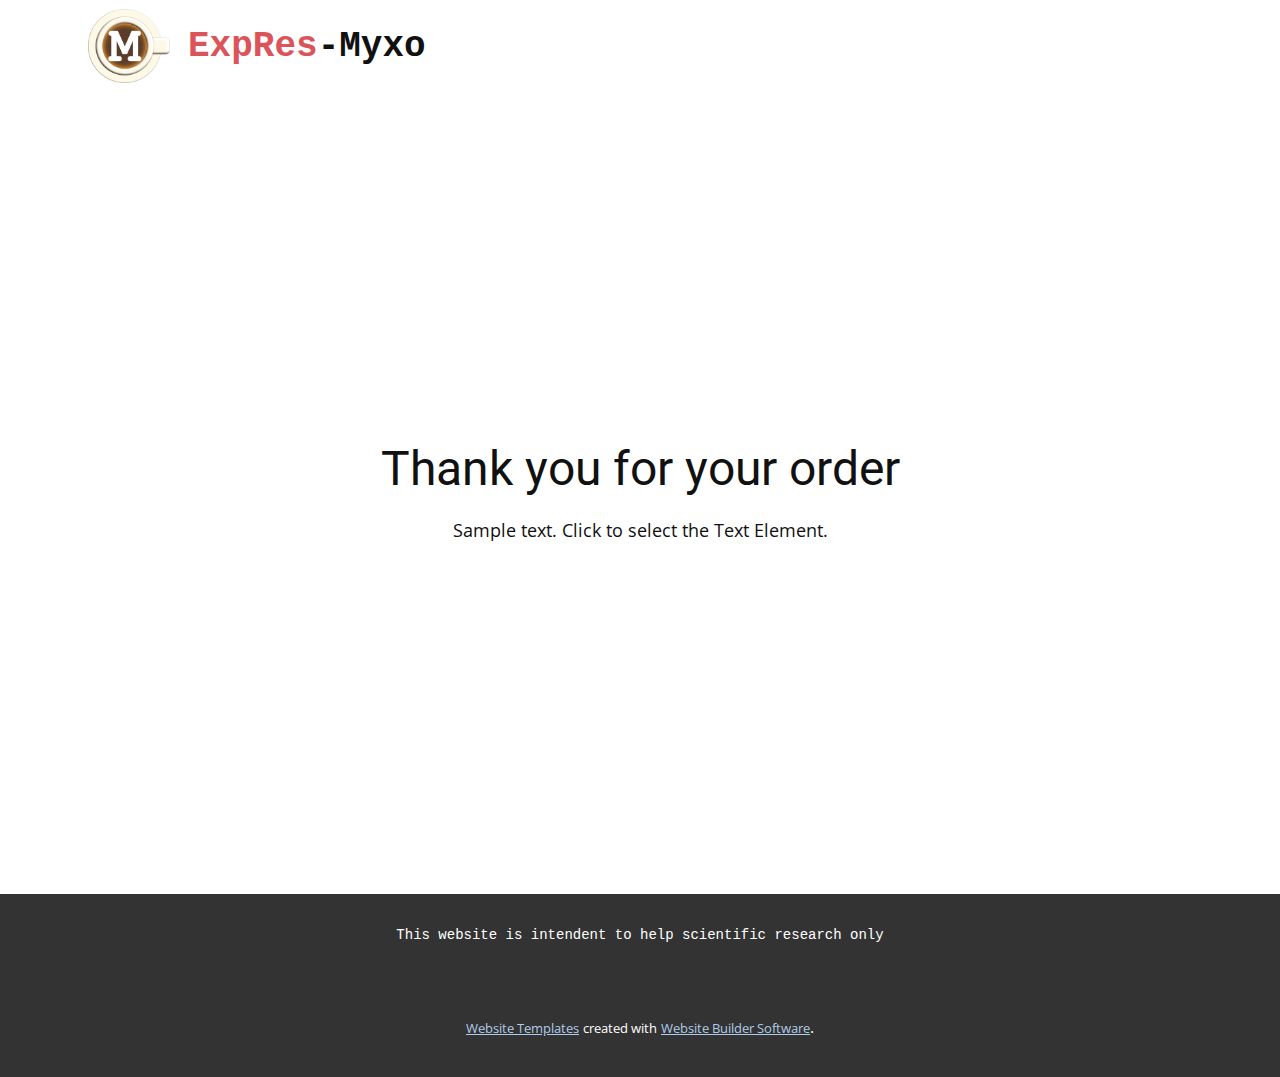
<file: thank-you-page.html>
<!DOCTYPE html>
<html style="font-size: 16px;" lang="en"><head>
    <meta name="viewport" content="width=device-width, initial-scale=1.0">
    <meta charset="utf-8">
    <meta name="keywords" content="Thank you for your order">
    <meta name="description" content="">
    <title>Thank You Page Template</title>
    <link rel="stylesheet" href="nicepage.css" media="screen">
<link rel="stylesheet" href="Thank-You-Page-Template.css" media="screen">
    <script class="u-script" type="text/javascript" src="jquery.js" defer=""></script>
    <script class="u-script" type="text/javascript" src="nicepage.js" defer=""></script>
    <meta name="generator" content="Nicepage 5.20.7, nicepage.com">
    <link id="u-theme-google-font" rel="stylesheet" href="https://fonts.googleapis.com/css?family=Roboto:100,100i,300,300i,400,400i,500,500i,700,700i,900,900i|Open+Sans:300,300i,400,400i,500,500i,600,600i,700,700i,800,800i">
    
    
    
    <script type="application/ld+json">{
		"@context": "http://schema.org",
		"@type": "Organization",
		"name": "",
		"logo": "images/ExpResMyxo.png"
}</script>
    <meta name="theme-color" content="#478ac9">
    <meta property="og:title" content="Thank You Page Template">
    <meta property="og:type" content="website">
  <meta data-intl-tel-input-cdn-path="intlTelInput/"></head>
  <body data-path-to-root="./" data-include-products="false" class="u-body u-xl-mode" data-lang="en"><header class="u-clearfix u-header u-white u-header" id="sec-4fc1"><div class="u-clearfix u-sheet u-valign-middle u-sheet-1">
        <a href="https://nicepage.com/c/tiles-html-templates" class="u-image u-logo u-image-1" data-image-width="959" data-image-height="860">
          <img src="images/ExpResMyxo.png" class="u-logo-image u-logo-image-1">
        </a>
        <p class="u-custom-font u-font-courier-new u-text u-text-default u-text-1">
          <span class="u-text-palette-2-base">ExpRes</span>-Myxo
        </p>
      </div></header>
    <section class="u-align-center u-clearfix u-container-align-center u-section-1" id="sec-61ec">
      <div class="u-clearfix u-sheet u-valign-middle u-sheet-1">
        <h2 class="u-align-center u-text u-text-default u-text-1"> Thank you for your order</h2>
        <p class="u-align-center u-text u-text-default u-text-2">Sample text. Click to select the Text Element.</p>
      </div>
    </section>
    
    
    
    <footer class="u-align-center u-clearfix u-footer u-grey-80 u-footer" id="sec-1a85"><div class="u-clearfix u-sheet u-valign-middle u-sheet-1">
        <p class="u-custom-font u-font-courier-new u-small-text u-text u-text-variant u-text-1">This website is intendent to help scientific research only</p>
      </div></footer>
    <section class="u-backlink u-clearfix u-grey-80">
      <a class="u-link" href="https://nicepage.com/website-templates" target="_blank">
        <span>Website Templates</span>
      </a>
      <p class="u-text">
        <span>created with</span>
      </p>
      <a class="u-link" href="" target="_blank">
        <span>Website Builder Software</span>
      </a>. 
    </section>
  
</body></html>
</file>
